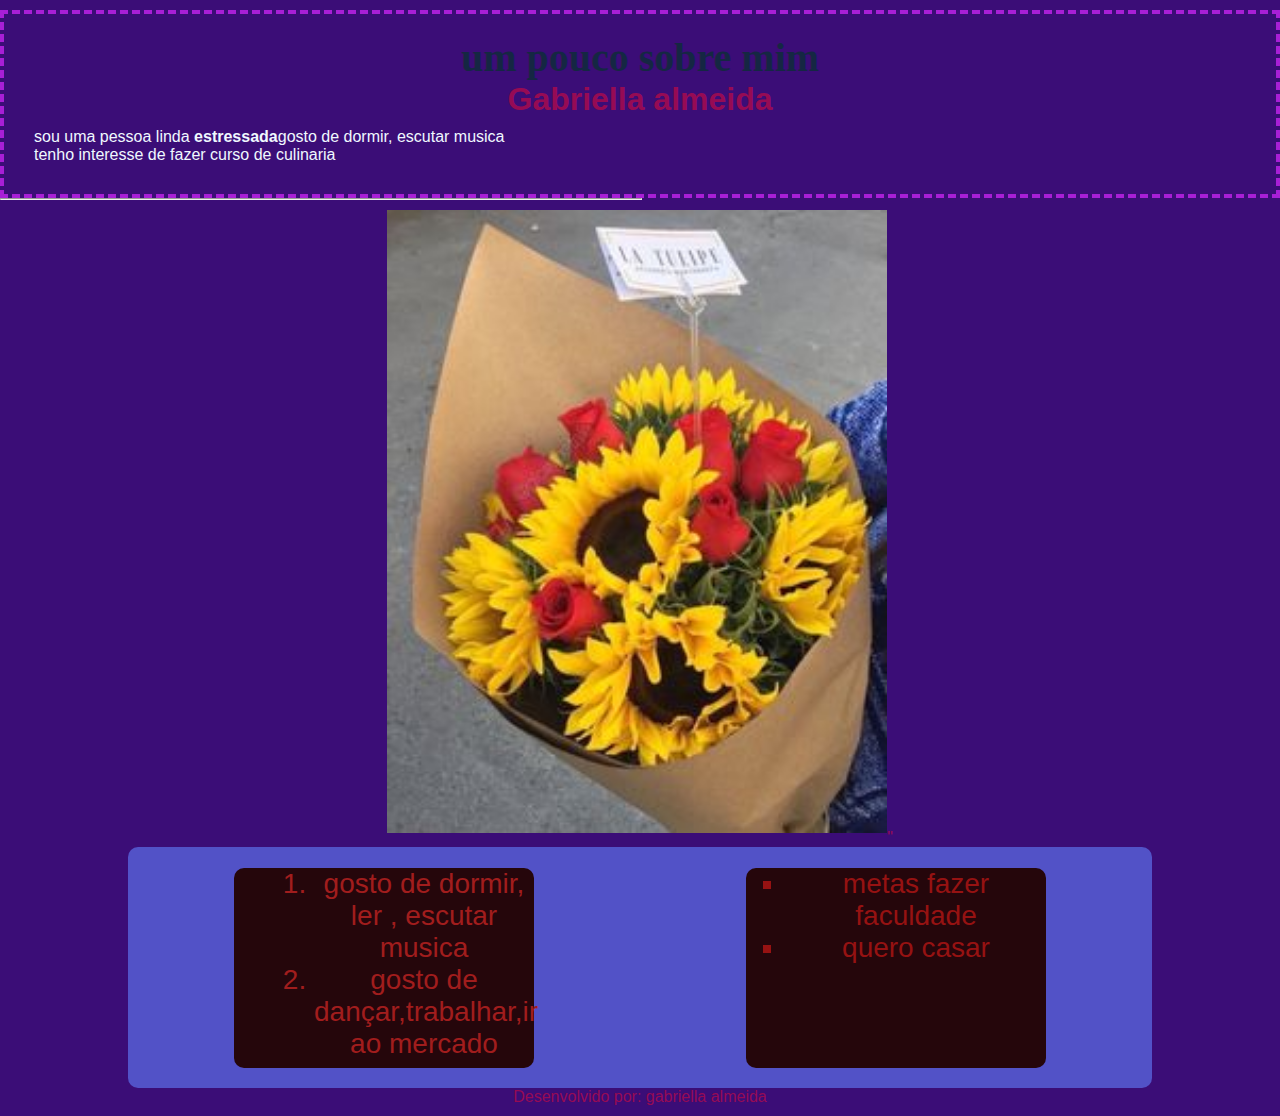
<file: index.html>
<!DOCTYPE html>
<html lang="pt-br">
<head>
    <meta charset="UTF-8">
    <meta name="viewport" content="width=device-width, initial-scale=1.0">
    <title>minha primeira página</title>
    <link rel="stylesheet" href=stlyle.css>
</head>
<body>
<header><h1 id="tituloPrincipal"> um pouco sobre mim </h1>
    <h1>Gabriella almeida</h1>
<p> sou uma pessoa linda <b>estressada</b>gosto de dormir, escutar musica <br> tenho interesse de fazer curso de culinaria
</p>
</header>
<hr width="50%">
    <img id="imagem" src="fe623f398044dfac6444785a2ab95717.jpg" alt="nome da imagem">"
<section id="a">
    <div class="box"><ol type="I" start="3">
        <ol>
        <li>gosto de dormir, ler , escutar musica </li>
        <li>gosto de dançar,trabalhar,ir ao mercado</li>
        </ol>
    </div>
    <div class="box">
        <ul type="square">
        <li>metas fazer faculdade</li>
        <li>quero casar</li>
        </ul>
    </div>
    </section>
    <footer>
        Desenvolvido por: gabriella almeida
      </footer>
    </body>
    </html>
</file>
